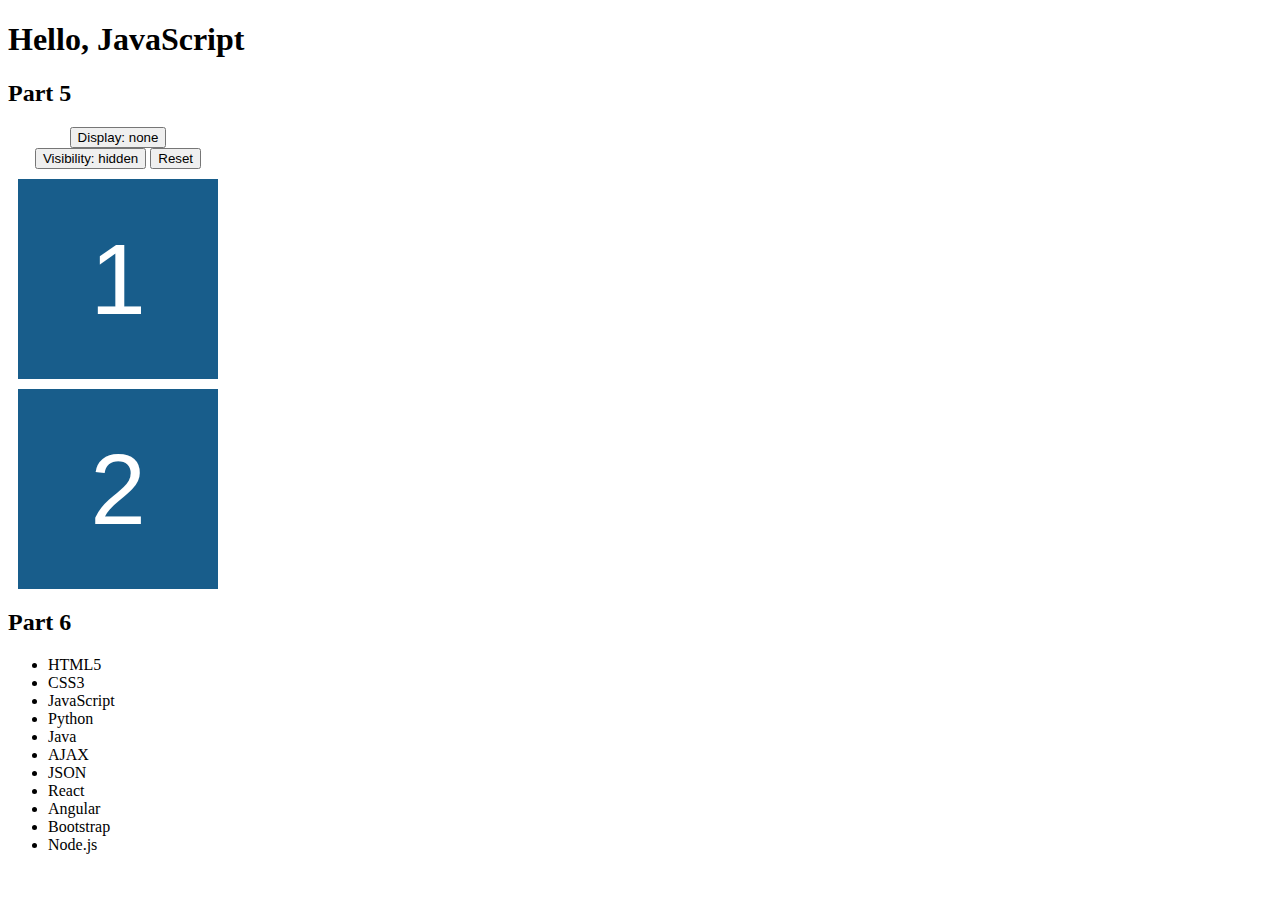
<file: exercise-5/index.html>
<!DOCTYPE html>
<html>
  <head>
    <meta charset="utf-8">
    <title>IT2805 assignment 5: JavaScript introduction</title>

    <style>
      .box{
        /* Sets the size and position of each box */
        width: 200px;
        height: 200px;
        background-color: #185D8B;
        margin: 10px;

        /* Sets the font within each box*/
        color: #fff;
        font-family: Helvetica, Arial, sans-serif;
        text-align: center;
        line-height: 200px;
        font-size: 100px;
      }

      .buttons{
        width: 200px;
        margin: 10px;
        text-align: center;
      }
    </style>
  </head>
  <body>

    <h1 id='title'></h1>

    <h2>Part 5</h2>
    <div class='buttons'>
      <button id="display-btn">Display: none </button>
      <button id="visibility-btn">Visibility: hidden</button>
      <button id="reset-btn">Reset</button>
    </div>
    <div class='box' id='magic'> 1 </div>
    <div class='box'> 2 </div>

    <h2>Part 6</h2>
    <ul id='tech'>
    </ul>
    
    <script src="script.js"></script>
    <!-- 
      I'd include it at the end of the body, to prevent
      JS loading/parsing from blocking page rendering.

      Most JS code can safely be loaded after the page
      has been rendered, giving the user less wait time
      before first render and a smoother experience overall.
    -->
  </body>
</html>
</file>
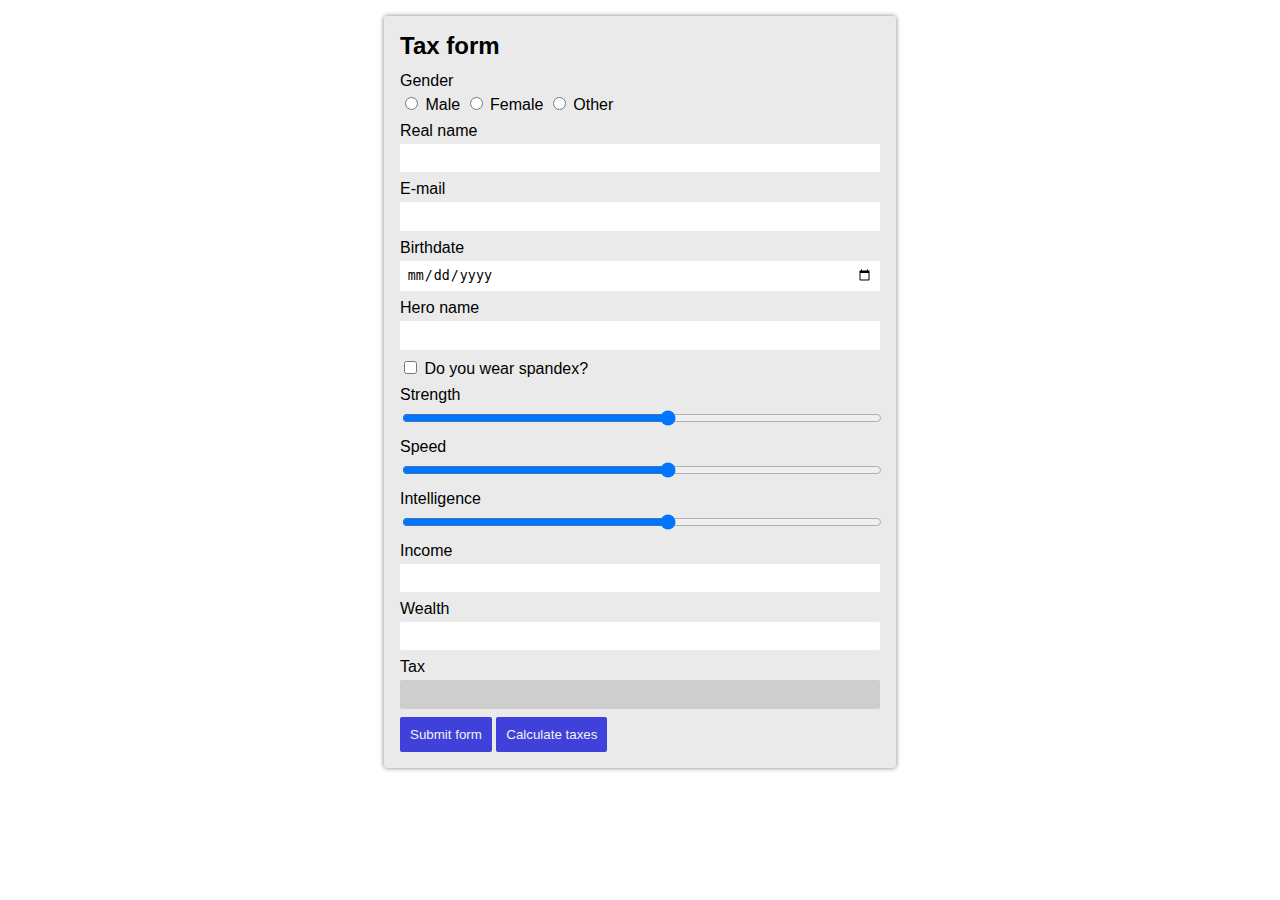
<file: exercise-6/index.html>
<!DOCTYPE html>
<html>
    <head>
        <title>Tax form</title>
        <meta charset="utf-8" />
        <meta name="viewport" content="width=device-width, initial-scale=1.0">
        <style>
            body {
                font-family: "Verdana", sans-serif;
            }

            form {
                max-width: 30em;
                margin: 0 auto;
                padding: 1em;
                background: #EAEAEA;
                margin-top: 1em;
                margin-bottom: 1em;
                box-shadow: 0 0em 0.3em 0 rgba(0,0,0,0.5);
            }

            form > h2 {
                margin-top: 0;
                margin-bottom: 0.5em;
            }

            .input-group input,
            form,
            form button {
                border-radius: 0.15em;
                border: 0 none transparent;
            }

            .input-group label:first-child {
                width: 100%;
                display: block;
                margin-bottom: 0.25em;
                
            }

            .input-group input {
                width: 100%;
            }

            .input-group input[type="text"],
            .input-group input[type="date"],
            .input-group input[type="email"],
            .input-group input[type="number"] {
                padding: 0.5em;
                box-sizing : border-box;
            }

            .input-group input[disabled] {
                background: #CECECE;
            }

            .input-group input[type="radio"],
            .input-group input[type="checkbox"],
            .input-group input[type="radio"] + label,
            .input-group input[type="checkbox"] + label {
                width: auto;
                cursor: pointer;
            }

            .input-group {
                display: block;
                margin-bottom: 0.5em;
            }

            form button {
                background-color: #4040da;
                padding: 0.75em;
                color: #f3f3f3;
                cursor: pointer;
                transition: background-color 0.2s ease;
            }

            form button:hover {
                background-color: #2525c1;
            }
        </style>
    </head>
    <body>
        <form action="http://folk.ntnu.no/michaedm/norwegian-tax-administration/receive.php" method="post">
            <h2>Tax form</h2>
            <div class="input-group">
                <label class="input-group-label">Gender</label>

                <input type="radio" id="gender_male" name="gender" value="male" required>
                <label for="gender_male">Male</label>

                <input type="radio" id="gender_female" name="gender" value="female" required>
                <label for="gender_female">Female</label>

                <input type="radio" id="gender_other" name="gender" value="other" required>
                <label for="gender_other">Other</label>
            </div>
            <div class="input-group">
                <label for="gender_male">Real name</label>
                <!-- 
                    Note: This will not match most international alphabets.
                    I considered including a more extensive regex here, but
                    those matching absolutely all alphabetical characters in
                    all languages are pretty unwieldy.
                -->
                <input type="text" id="name" name="name" pattern="[\w \-æøåÆØÅ]*" required>
            </div>
            <div class="input-group">
                <label for="email">E-mail</label>
                <input type="email" id="email" name="email" required>
            </div>
            <div class="input-group">
                <label for="birthdate">Birthdate</label>
                <input type="date" id="birthdate" name="birthdate" max="1984-12-28" required>
            </div>
            <div class="input-group">
                <label for="hero">Hero name</label>
                <input type="text" id="hero" name="hero" required>
            </div>
            <div class="input-group">
                <input type="checkbox" id="spandex" name="spandex" value="true">
                <label for="spandex">Do you wear spandex?</label>
            </div>
            <!-- 
                I have here decided to use range inputs, as they helpfully show the min-max
                range of the number directly and since the exact numerical value is not that important here.
            -->
            <div class="input-group">
                <label for="strength">Strength</label>
                <input name="strength" id="strength" type="range" min="1" max="10" step="1">
            </div>
            <div class="input-group">
                <label for="speed">Speed</label>
                <input name="speed" id="speed" type="range" min="1" max="10" step="1">
            </div>
            <div class="input-group">
                <label for="intelligence">Intelligence</label>
                <input name="intelligence" id="intelligence" type="range" min="1" max="10" step="1">
            </div>
            <div class="input-group">
                <label for="income">Income</label>
                <input name="income" id="income" type="number" min="0" step="1" required>
            </div>
            <div class="input-group">
                <label for="wealth">Wealth</label>
                <input name="wealth" id="wealth" type="number" min="0" step="1" required>
            </div>
            <div class="input-group">
                <label for="tax">Tax</label>
                <input disabled name="tax" id="tax" type="number">
            </div>
            <button type="submit">Submit form</button>
            <button type="button" id="calculate-tax-btn">Calculate taxes</button>
        </form>
        <script>
            function calculateTax(income, wealth) {
                return (0.35 * income) + (0.25 * wealth);
            }

            document.querySelector("form #calculate-tax-btn").onclick = function() {
                const income = document.getElementById("income").value;
                const wealth = document.getElementById("wealth").value;
                document.getElementById("tax").value = calculateTax(income, wealth);
            }
        </script>
    </body>
</html>
</file>
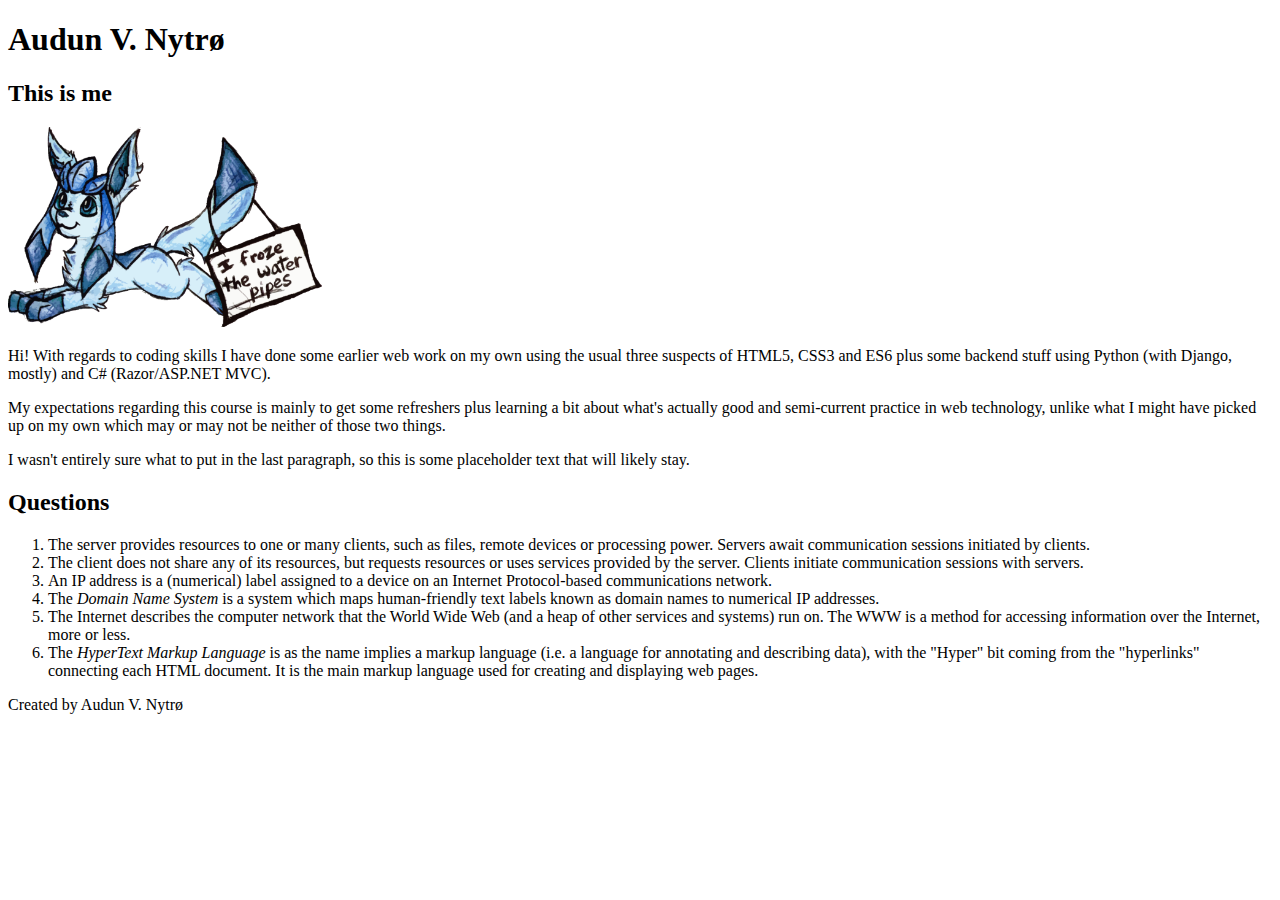
<file: exercise-1/about.html>
<!DOCTYPE html>
<html lang="en">
    <head> 
        <meta charset="utf-8">
		<meta name="description" content="Exercise 1 in IT2805">
		<meta name="author" content="Audun V. Nytrø">
        <title>Exercise 1 in IT2805</title>
        <link rel="icon" type="image/png" href="favicon.png">
    </head>
    <body>
        <header>
            <h1>Audun V. Nytrø</h1>
        </header>
        <section>
            <header>
                <h2>This is me</h2>
            </header>
            <img src="water.png" height=200 alt="Something entirely different.">
            <p>
                Hi! With regards to coding skills I have done some earlier web work on my own using the usual three suspects of HTML5, CSS3 and ES6 plus some backend stuff using Python (with Django, mostly) and C# (Razor/ASP.NET MVC).
            </p>
            <p>
                My expectations regarding this course is mainly to get some refreshers plus learning a bit about what's actually good and semi-current practice in web technology, unlike what I might have picked up on my own which may or may not be neither of those two things.
            </p>
            <p>
                I wasn't entirely sure what to put in the last paragraph, so this is some placeholder text that will likely stay.
            </p>
        </section>
        <section>
            <header>
                <h2>Questions</h2>
            </header>
            <ol>
                <li>The server provides resources to one or many clients, such as files, remote devices or processing power. Servers await communication sessions initiated by clients.</li>
                <li>The client does not share any of its resources, but requests resources or uses services provided by the server. Clients initiate communication sessions with servers.</li>
                <li>An IP address is a (numerical) label assigned to a device on an Internet Protocol-based communications network.</li>
                <li>The <em>Domain Name System</em> is a system which maps human-friendly text labels known as domain names to numerical IP addresses.</li>
                <li>The Internet describes the computer network that the World Wide Web (and a heap of other services and systems) run on. The WWW is a method for accessing information over the Internet, more or less.</li>
                <li>The <em>HyperText Markup Language</em> is as the name implies a markup language (i.e. a language for annotating and describing data), with the "Hyper" bit coming from the "hyperlinks" connecting each HTML document. It is the main markup language used for creating and displaying web pages.</li>
            </ol>
        </section>
        <footer>
            <p>Created by Audun V. Nytrø</p>
        </footer>
    </body>
</html>
</file>
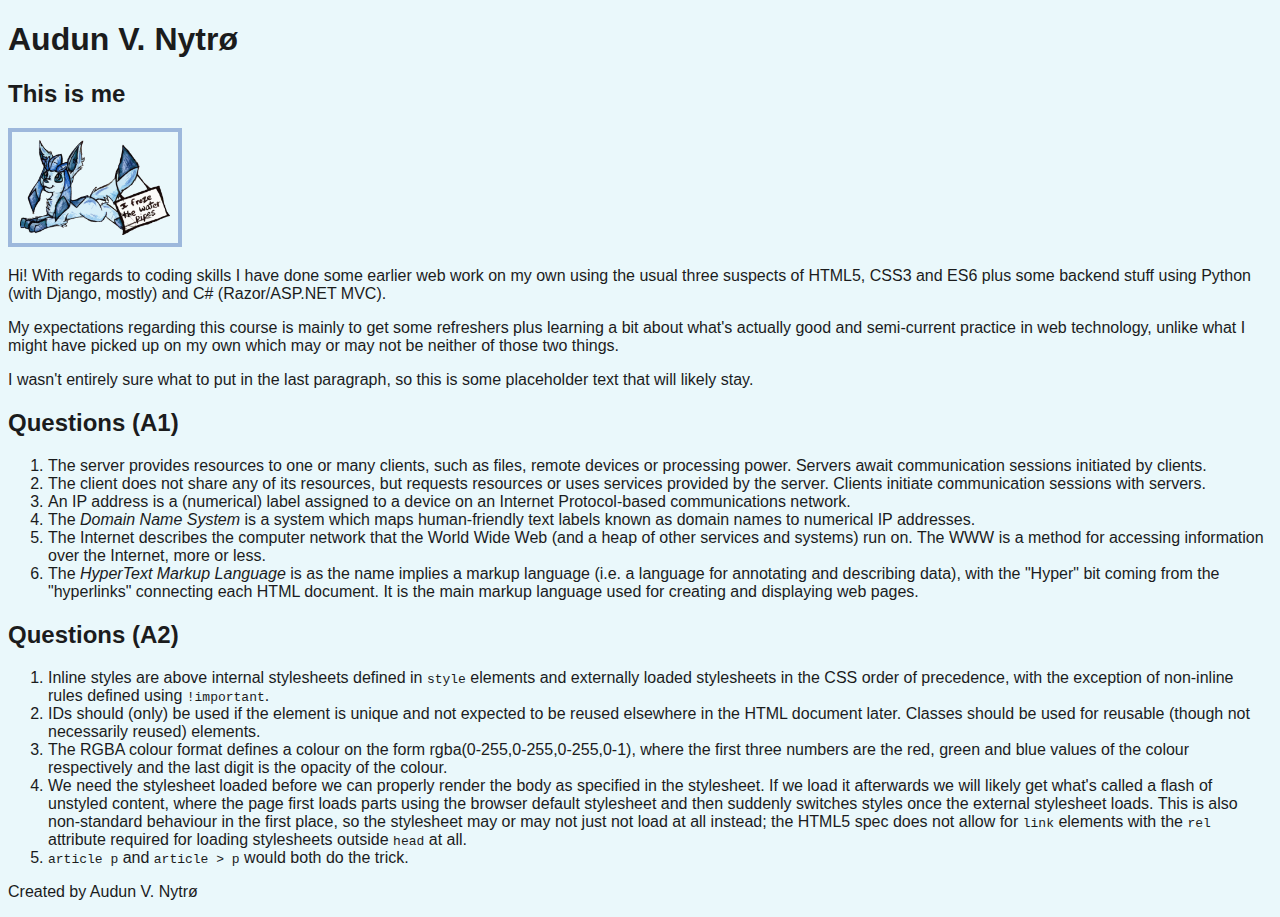
<file: exercise-2/about.html>
<!DOCTYPE html>
<html lang="en">
    <head> 
        <meta charset="utf-8">
		<meta name="description" content="Exercise 1 in IT2805">
		<meta name="author" content="Audun V. Nytrø">
        <title>Exercise 1 in IT2805</title>
        <link rel="icon" type="image/png" href="favicon.png">
        <link rel="stylesheet" type="text/css" href="css/style.css">
    </head>
    <body>
        <header>
            <h1>Audun V. Nytrø</h1>
        </header>
        <section>
            <header>
                <h2>This is me</h2>
            </header>
            <img src="img/water.png" alt="Something entirely different." style="border-width: 4px">
            <p>
                Hi! With regards to coding skills I have done some earlier web work on my own using the usual three suspects of HTML5, CSS3 and ES6 plus some backend stuff using Python (with Django, mostly) and C# (Razor/ASP.NET MVC).
            </p>
            <p>
                My expectations regarding this course is mainly to get some refreshers plus learning a bit about what's actually good and semi-current practice in web technology, unlike what I might have picked up on my own which may or may not be neither of those two things.
            </p>
            <p>
                I wasn't entirely sure what to put in the last paragraph, so this is some placeholder text that will likely stay.
            </p>
        </section>
        <section>
            <header>
                <h2>Questions (A1)</h2>
            </header>
            <ol>
                <li>The server provides resources to one or many clients, such as files, remote devices or processing power. Servers await communication sessions initiated by clients.</li>
                <li>The client does not share any of its resources, but requests resources or uses services provided by the server. Clients initiate communication sessions with servers.</li>
                <li>An IP address is a (numerical) label assigned to a device on an Internet Protocol-based communications network.</li>
                <li>The <em>Domain Name System</em> is a system which maps human-friendly text labels known as domain names to numerical IP addresses.</li>
                <li>The Internet describes the computer network that the World Wide Web (and a heap of other services and systems) run on. The WWW is a method for accessing information over the Internet, more or less.</li>
                <li>The <em>HyperText Markup Language</em> is as the name implies a markup language (i.e. a language for annotating and describing data), with the "Hyper" bit coming from the "hyperlinks" connecting each HTML document. It is the main markup language used for creating and displaying web pages.</li>
            </ol>
        </section>
        <section>
            <header>
                <h2>Questions (A2)</h2>
            </header>
            <ol>
                <li>Inline styles are above internal stylesheets defined in <code>style</code> elements and externally loaded stylesheets in the CSS order of precedence, with the exception of non-inline rules defined using <code>!important</code>.</li>
                <li>IDs should (only) be used if the element is unique and not expected to be reused elsewhere in the HTML document later. Classes should be used for reusable (though not necessarily reused) elements.</li>
                <li>The RGBA colour format defines a colour on the form rgba(0-255,0-255,0-255,0-1), where the first three numbers are the red, green and blue values of the colour respectively and the last digit is the opacity of the colour.</li>
                <li>We need the stylesheet loaded before we can properly render the body as specified in the stylesheet. If we load it afterwards we will likely get what's called a flash of unstyled content, where the page first loads parts using the browser default stylesheet and then suddenly switches styles once the external stylesheet loads. This is also non-standard behaviour in the first place, so the stylesheet may or may not just not load at all instead; the HTML5 spec does not allow for <code>link</code> elements with the <code>rel</code> attribute required for loading stylesheets outside <code>head</code> at all.</li>
                <li><code>article p</code> and <code>article > p</code> would both do the trick.</li>
            </ol>
        </section>
        <footer>
            <p>Created by Audun V. Nytrø</p>
        </footer>
    </body>
</html>
</file>
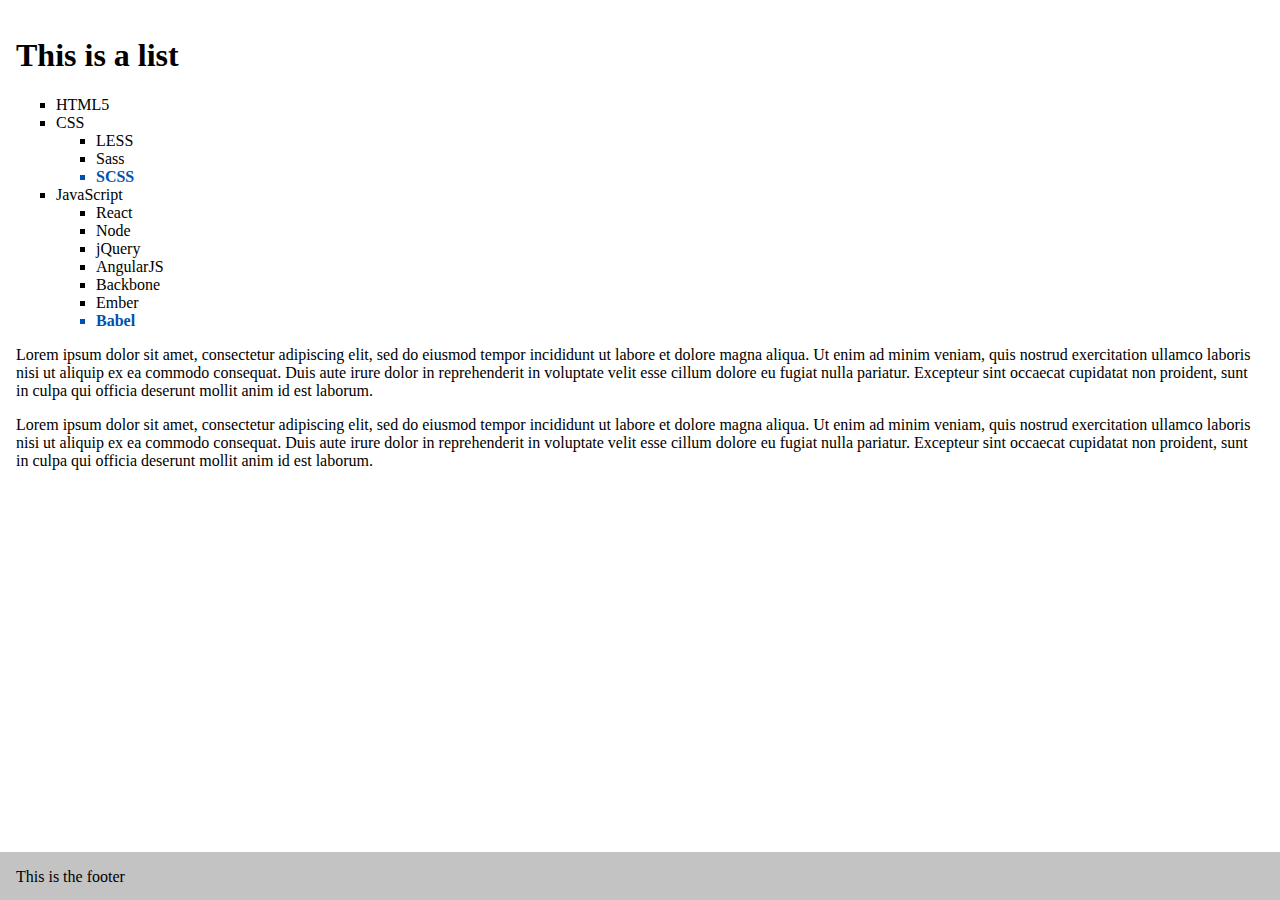
<file: exercise-3/list.html>
<!DOCTYPE html>
<html>
  <head>
    <meta charset="utf-8">
    <title>A list apart</title>
    <link rel="stylesheet" type="text/css" href="style.css">
  </head>
  <body>
    <div class="wrapper">
      <h1>This is a list</h1>
      <ul>
        <li>HTML5</li>
        <li>
          CSS
          <ul>
            <li>LESS</li>
            <li>Sass</li>
            <li>SCSS</li>
          </ul>
        </li>
        <li>
          JavaScript
          <ul>
            <li>React</li>
            <li>Node</li>
            <li>jQuery</li>
            <li>AngularJS</li>
            <li>Backbone</li>
            <li>Ember</li>
            <li>Babel</li>            
          </ul>
        </li>
      </ul>
      <p>Lorem ipsum dolor sit amet, consectetur adipiscing elit, sed do eiusmod tempor incididunt ut labore et dolore magna aliqua. Ut enim ad minim veniam, quis nostrud exercitation ullamco laboris nisi ut aliquip ex ea commodo consequat. Duis aute irure dolor in reprehenderit in voluptate velit esse cillum dolore eu fugiat nulla pariatur. Excepteur sint occaecat cupidatat non proident, sunt in culpa qui officia deserunt mollit anim id est laborum.</p>
      <p>Lorem ipsum dolor sit amet, consectetur adipiscing elit, sed do eiusmod tempor incididunt ut labore et dolore magna aliqua. Ut enim ad minim veniam, quis nostrud exercitation ullamco laboris nisi ut aliquip ex ea commodo consequat. Duis aute irure dolor in reprehenderit in voluptate velit esse cillum dolore eu fugiat nulla pariatur. Excepteur sint occaecat cupidatat non proident, sunt in culpa qui officia deserunt mollit anim id est laborum.</p>
      <footer><p>This is the footer</p></footer>
    </div>
  </body>
</html>
</file>
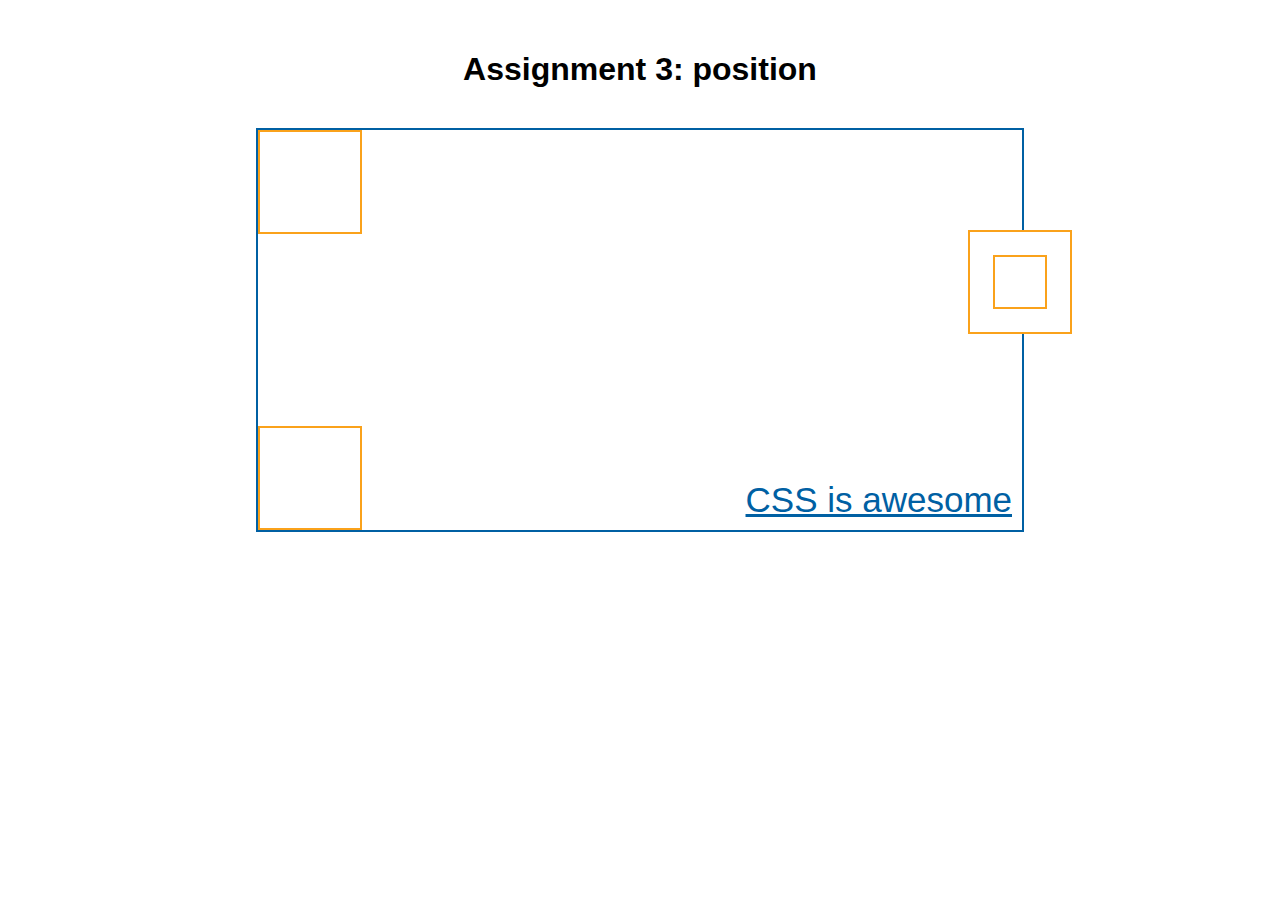
<file: exercise-3/position.html>
<!DOCTYPE html>
<html>
<head>
  <title>IT2805</title>

  <style type="text/css">

    html, body{
      margin: 0;
      padding: 0;
      height: 100%;
    }
    /* Part 1 */

    .header{
      font-family: sans-serif;
      padding-top: 30px;
      margin-bottom: 40px;
      text-align: center;
    }

    .box{
      border-width: 2px;
      border-color: #0060A3;
      border-style: solid;
      height: 400px;
      position: absolute;
      left: 20%;
      right: 20%;
    }

    .one{
      width: 100px;
      height: 100px;
      border-width: 2px;
      border-color: #FAA21B;
      border-style: solid;
      position: absolute;
      top: 0;
      left: 0;
    }

    .two{
      width: 100px;
      height: 100px;
      border-width: 2px;
      border-color: #FAA21B;
      border-style: solid;
      background-color: #fff;
      position: absolute;
      left: 0;
      bottom: 0;
    }

    .three{
      width: 100px;
      height: 100px;
      border-width: 2px;
      border-color: #FAA21B;
      border-style: solid;
      background-color: #fff;
      position: absolute;
      right: 0;
      margin-right: -50px;
      top: 25%;
    }

    .five{
      bottom: 10px;
      right: 10px;
      font-size: 35px;
      font-family: sans-serif;
      position: absolute;
    }

    .four{
      width: 50px;
      height: 50px;
      border-width: 2px;
      border-color: #FAA21B;
      border-style: solid;
      position: absolute;
      top: 23px;
      left: 23px;
    }

    /* Part 2 */
    a, a:visited {
      color:#0060A3;
      font-size: 1em;
    }

    a:hover {
      color: red;
      font-style: italic;
    }

    a:active {
      color: pink;
      font-size: 4em;
    }

  </style>
</head>
<body>

    <div class="header">
      <h1>Assignment 3: position</h1>
    </div>

    <div class="box">
      <div class="one"></div>
      <div class="two"></div>
      <div class="three">
        <div class="four"></div>
      </div>
      <div class="five">
        <a href="https://developer.mozilla.org/en-US/docs/Web/CSS">CSS is awesome</a>
      </div>
    </div>



</body>
</html>
</file>
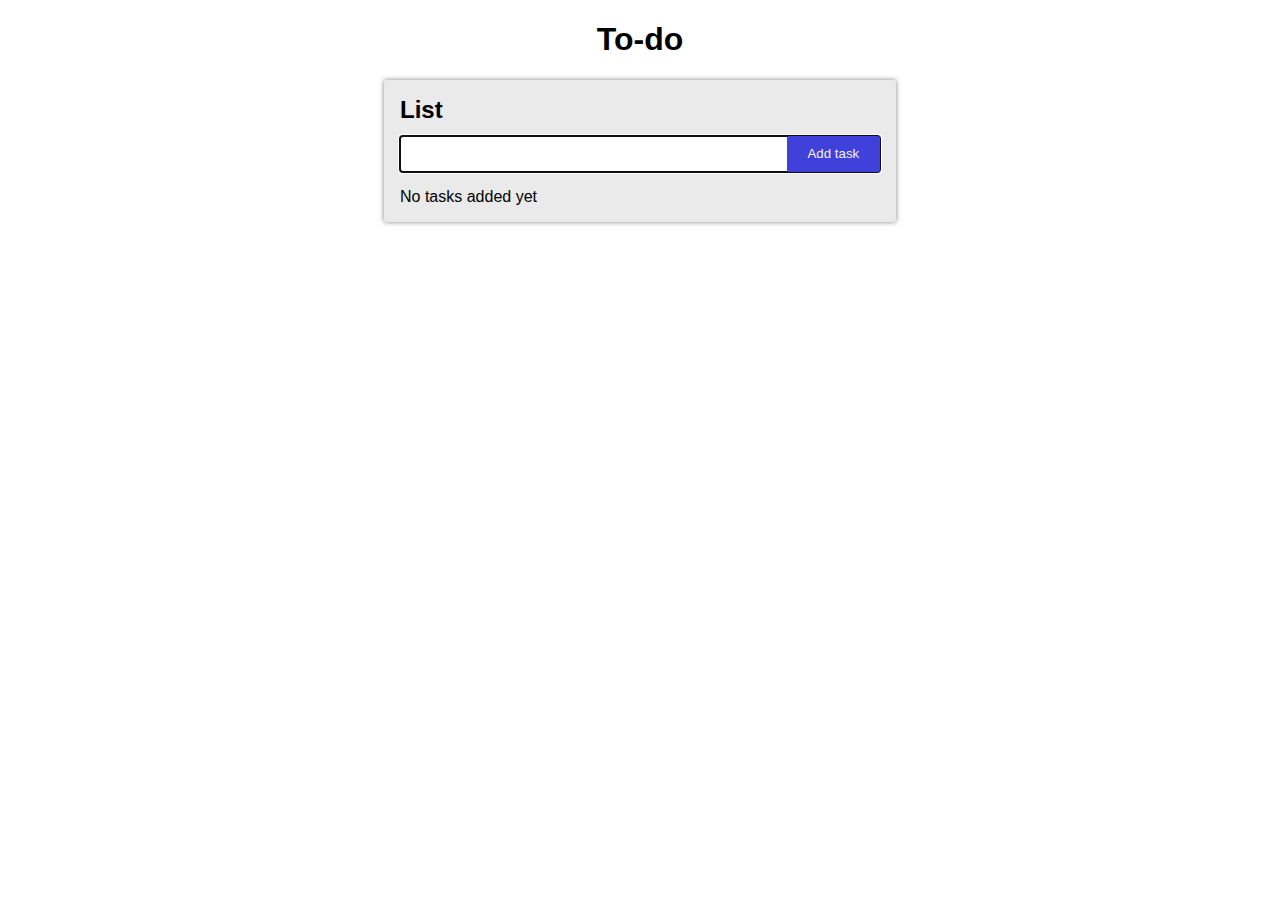
<file: exercise-7/todo.html>
<!DOCTYPE html>
<html lang="en">
    <head> 
        <meta charset="utf-8">
		<meta name="description" content="Exercise 7 in IT2805">
		<meta name="author" content="Audun V. Nytrø">
        <title>Exercise 7 in IT2805</title>
        <link rel="icon" href="favicon.png">
        <link rel="stylesheet" href="todo.css">
    </head>
    <body>
        <header>
            <h1>To-do</h1>
        </header>
        <section id="list-1" class="list-container">
            <!-- 
                decided to use classes instead of ids, in 
                case we want to add more lists or something
            -->
            <header>
                <h2>List</h2>
                <div class="input-container">
                    <input class="task-input" type="text" autofocus>
                    <button class="add-task-btn" role="button">Add task</button>
                </div>
            </header>
            <section>
                <ul></ul>
                <div class="progress-container">
                    No tasks added yet
                </div>
            </section>
        </section>
        <script src="todo.js"></script>
    </body>
</html>
</file>
<file: exercise-2/css/style.css>
h1, h2, h3, h4, h5 {
    font-family: "Geneva", sans-serif;
}

body /* p and more */ {
    font-family: "Helvetica", sans-serif;
    background: #eaf8fb;
    color: #1b1c1d;
}

img {
    max-width: 150px;
    border: 2px solid #9db8dc;
    padding: 0.5em;
}
</file>
<file: exercise-3/style.css>
/* Part 3 */
footer {
  position: absolute;
  bottom: 0;
  left: 0;
  right: 0;
  background: #C3C3C3;
  height: 3em;
}

footer p {
  position: absolute;
  left: 1em;
}

.wrapper {
  padding: 1em 1em 3em 1em;
}

body {
  margin: 0;
  padding: 0;
  position: relative;
  min-height: 100vh;
}

/* Part 4 */
ul {
  list-style-type: square;
}

ul ul li:last-child {
  color: #0051AF;
  font-weight: bold;
}
</file>
<file: exercise-7/todo.css>
body {
    font-family: "Verdana", sans-serif;
}

h1 {
    text-align: center;
}

/* 
    The .list-container selector is in most cases redundant here,
    but is kept in case we want to add some lists, inputs or whatnot
    elsewhere in the document later - it's useful to restrict the
    styles to just the list itself in advance then.
*/

.list-container {
    max-width: 30em;
    margin: 0 auto;
    padding: 1em;
    background: #EAEAEA;
    margin-top: 1em;
    margin-bottom: 1em;
    box-shadow: 0 0em 0.3em 0 rgba(0,0,0,0.5);
}

.list-container ul {
    padding-left: 0;
}

.list-container ul li {
    list-style: none;
    margin-top: 1em;
}

.list-container ul li label,
.list-container ul li input {
    cursor: pointer;
}

.list-container ul li input {
    height: 1.5em;
    width: 1.5em;
    vertical-align: -0.3em;
    margin-right: 0.75em;
}

.list-container ul li input[type="checkbox"]:checked + label {
    text-decoration: line-through;
}

.list-container h2 {
    margin-top: 0;
    margin-bottom: 0.5em;
}

.list-container .input-container input,
.list-container,
.list-container .input-container button {
    border-radius: 0.15em;
    border: 0 none transparent;
}

.list-container .input-container {
    display: block;
    position: relative;
    width: 100%;
    height: 2.25em;
}

.list-container  .input-container input {
    display: block;
    position: absolute;
    top: 0;
    left: 0;
    width: 100%;
    padding-right: 8em;
    padding-left: 1em;
    bottom: 0;
    box-sizing: border-box;
} 

.list-container button {
    position: absolute;
    right: 0;
    top: 0;
    bottom: 0;
    width: 7em;
    background-color: #4040da;
    padding: 0.75em;
    color: #f3f3f3;
    cursor: pointer;
    transition: background-color 0.2s ease;
}

.list-container button:hover {
    background-color: #2525c1;
}
</file>
